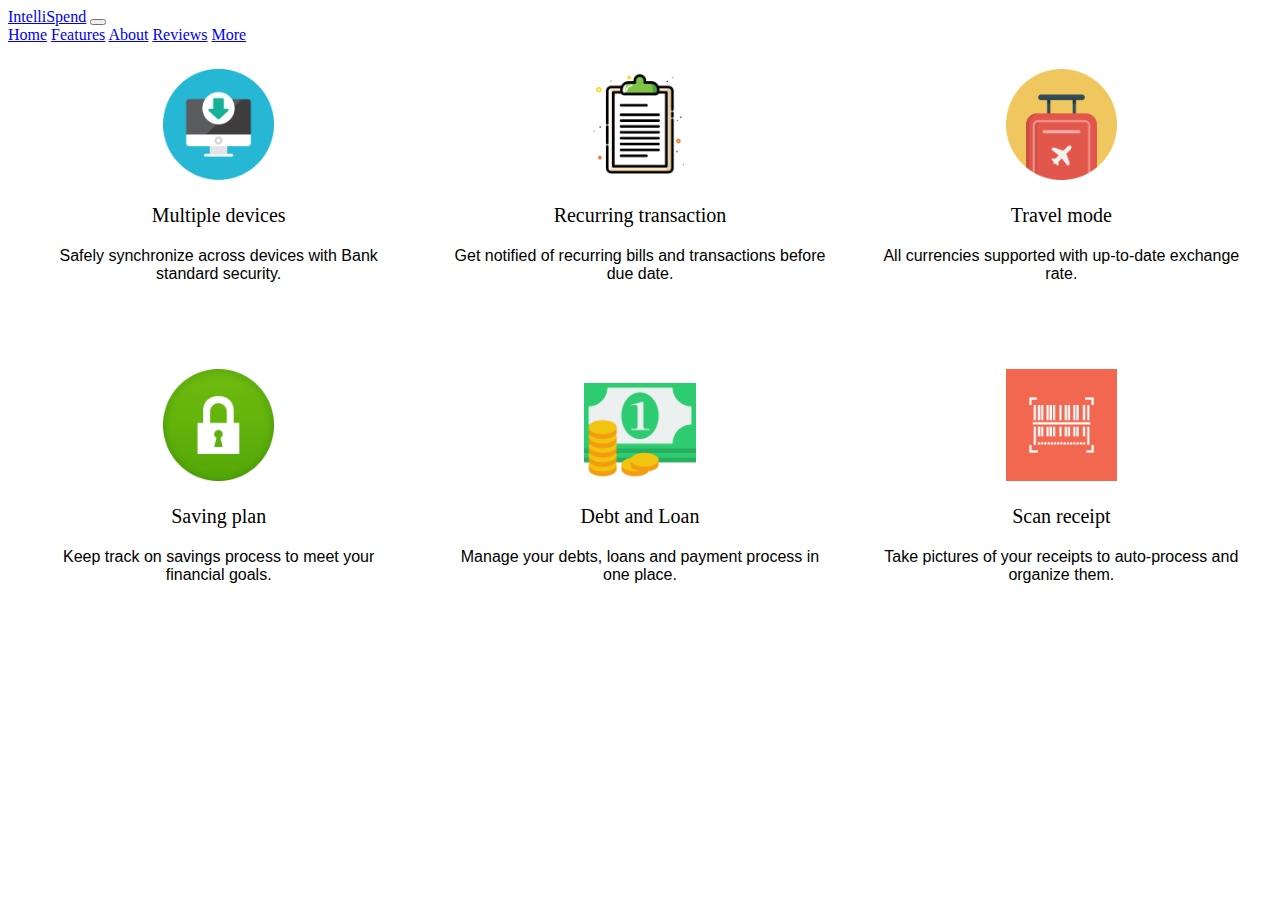
<file: project4.html>
<!DOCTYPE html>
<html lang="en">
<head>
    <meta charset="UTF-8">
    <meta http-equiv="X-UA-Compatible" content="IE=edge">
    <meta name="viewport" content="width=device-width, initial-scale=1.0">
    <link href="https://cdn.jsdelivr.net/npm/bootstrap@5.0.1/dist/css/bootstrap.min.css" rel="stylesheet" integrity="sha384-+0n0xVW2eSR5OomGNYDnhzAbDsOXxcvSN1TPprVMTNDbiYZCxYbOOl7+AMvyTG2x" crossorigin="anonymous">
    <link href="https://unpkg.com/aos@2.3.1/dist/aos.css" rel="stylesheet">
    <link rel="stylesheet" href="css/project4.css">
    <link rel="icon" href="https://cdn0.iconfinder.com/data/icons/business-dual-color-glyph-set-6/129/project_development-256.png">
    <title>Expense Manager | Features</title>
</head>
<body>
    <nav class="navbar navbar-expand-lg navbar-dark bg-dark">
        <div class="container-fluid">
          <a class="navbar-brand" href="#">IntelliSpend</a>
          <button class="navbar-toggler" type="button" data-bs-toggle="collapse" data-bs-target="#navbarNavAltMarkup" aria-controls="navbarNavAltMarkup" aria-expanded="false" aria-label="Toggle navigation">
            <span class="navbar-toggler-icon"></span>
          </button>
          <div class="collapse navbar-collapse" id="navbarNavAltMarkup">
            <div class="navbar-nav ms-auto">
              <a class="nav-link" href="project.html">Home</a>
              <a class="nav-link active" aria-current="page" href="project4.html">Features</a>
              <a class="nav-link" href="project3.html">About</a>
              <a class="nav-link" href="project5.html">Reviews</a>
              <a class="nav-link" href="#">More</a>
              
            </div>
          </div>
        </div>
    </nav>
    <section class="sec1">
        <div class="card1">
            <img src="img4/computer.png" alt="" class="img">
            <p class="head">Multiple devices</p>
            <p class="text">
                Safely synchronize across devices with Bank standard security.
            </p>            
        </div>
        <div class="card2">
            <img src="img4/files.png" alt="" class="img">
            <p class="head">Recurring transaction</p>
            <p class="text">
                Get notified of recurring bills and transactions before due date.
            </p>
        </div>
        <div class="card3">
            <img src="img4/travel.png" alt="" class="img">
            <p class="head">Travel mode</p>
            <p class="text">
                All currencies supported with up-to-date exchange rate.
            </p>
        </div>
    </section>
    <section class="sec2">
        <div class="card1">
            <img src="img4/vault.png" alt="" class="img">
            <p class="head">Saving plan</p>
            <p class="text">
                Keep track on savings process to meet your financial goals.
            </p>            
        </div>
        <div class="card2">
            <img src="img4/money.png" alt="" class="img">
            <p class="head">Debt and Loan</p>
            <p class="text">
                Manage your debts, loans and payment process in one place.
            </p>
        </div>
        <div class="card3">
            <img src="img4/scan.png" alt="" class="img">
            <p class="head">Scan receipt</p>
            <p class="text">
                Take pictures of your receipts to auto-process and organize them.
            </p>
        </div>        
    </section>


    <script src="https://cdn.jsdelivr.net/npm/@popperjs/core@2.9.2/dist/umd/popper.min.js" integrity="sha384-IQsoLXl5PILFhosVNubq5LC7Qb9DXgDA9i+tQ8Zj3iwWAwPtgFTxbJ8NT4GN1R8p" crossorigin="anonymous"></script>
    <script src="https://cdn.jsdelivr.net/npm/bootstrap@5.0.1/dist/js/bootstrap.min.js" integrity="sha384-Atwg2Pkwv9vp0ygtn1JAojH0nYbwNJLPhwyoVbhoPwBhjQPR5VtM2+xf0Uwh9KtT" crossorigin="anonymous"></script>
    <script src="https://unpkg.com/aos@2.3.1/dist/aos.js"></script>
    <script src="js/main.js"></script>
</body>
</html>
</file>
<file: css/project4.css>
.sec1{
    height: 50%;
    /* border: 2px solid black; */
    display: flex;
    justify-content: space-evenly;
}
.sec2{
    height: 50%;
    /* border: 2px solid black; */
    display: flex;
    justify-content: space-evenly;
    margin-top: 20px;
}

.card1,.card2,.card3{
    width: 31%;
    /* border: 2px solid black; */
    text-align: center;
    padding: 20px;
    margin: 5px;
}

.img{
    width: 30%;
}

.head{
    font-size: 20px;
}

.text{
    font-family: Arial, Helvetica, sans-serif;
    font-size: 16px;
}

@media(max-width: 762px){
    .sec1{
        justify-content: space-evenly;
        flex-direction: column;
        align-items: center;
    }
    .sec2{
        justify-content: space-evenly;
        margin-top: 20px;
        flex-direction: column;
        align-items: center;
    }
    .card1,.card2,.card3{
        width: 90%;
    }
    .img{
        width: 55%;
    }
}
</file>
